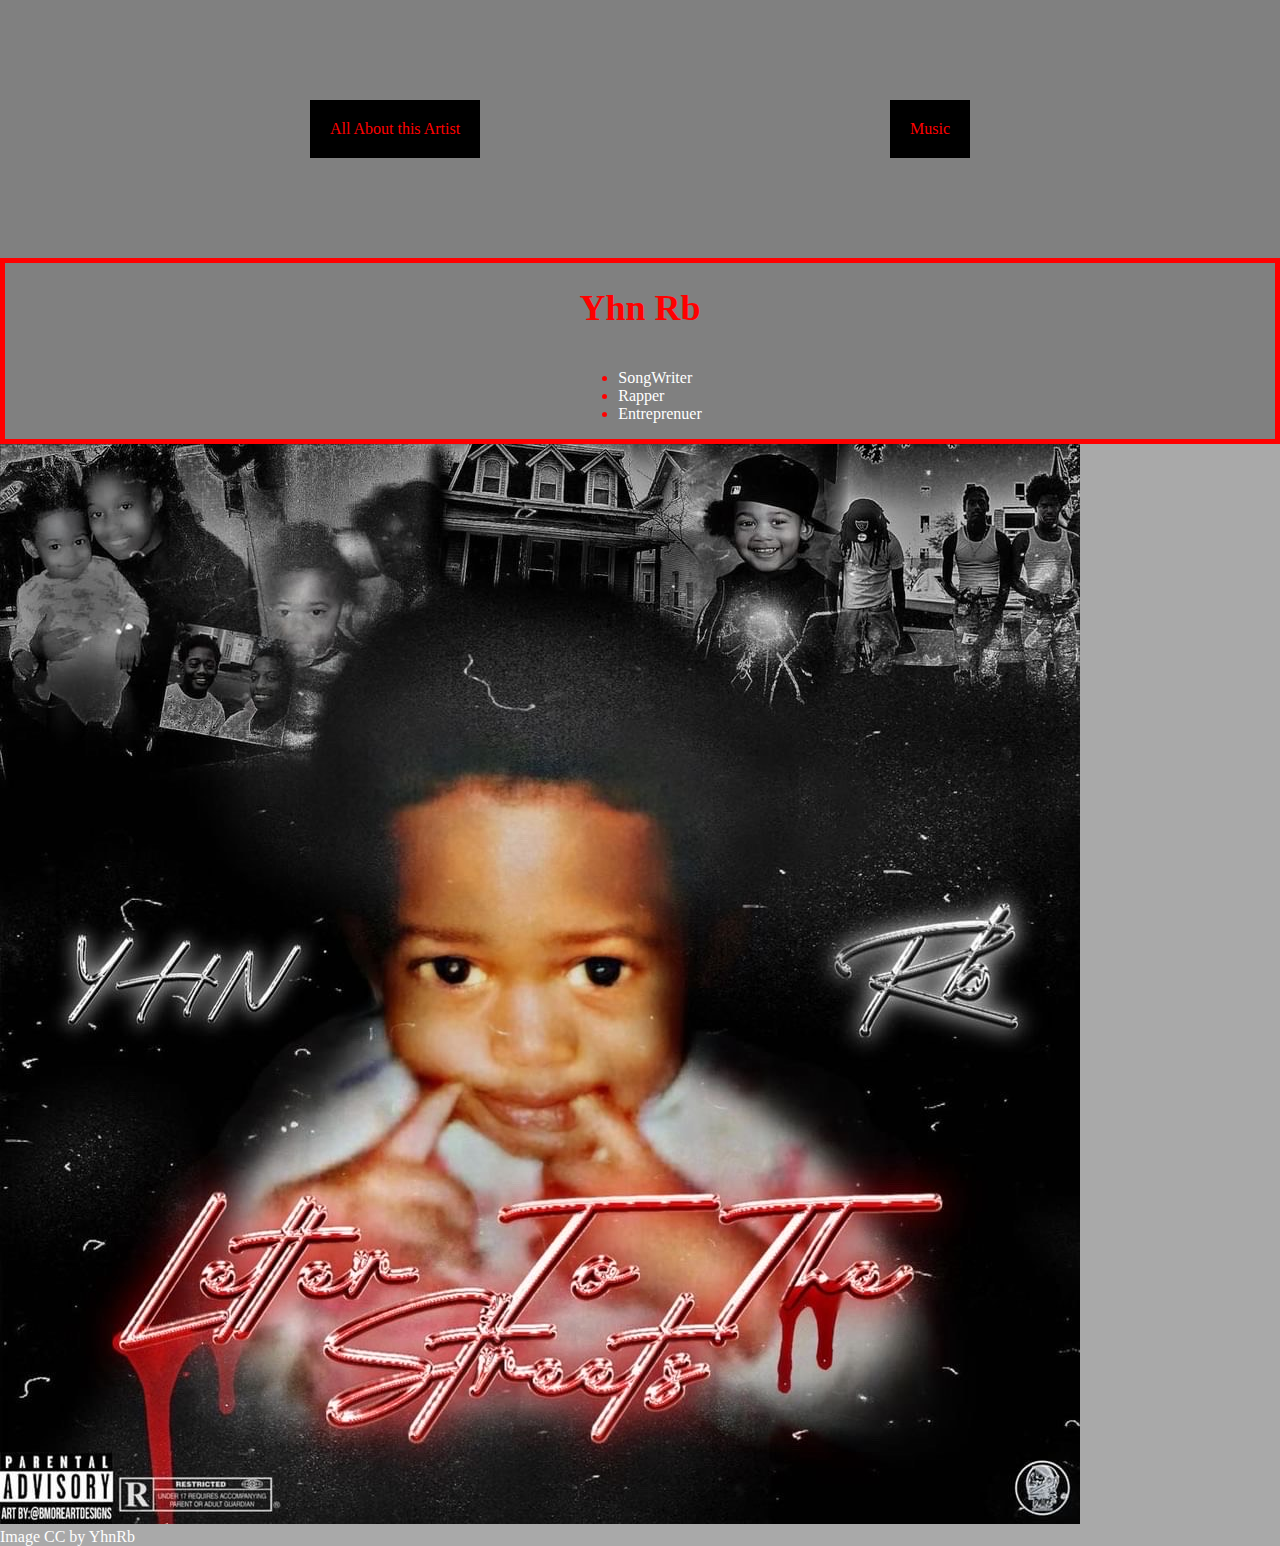
<file: index.html>
<!DOCTYPE html>
<html>
  <head>
    <link rel="stylesheet" href="style.css">
  </head>
  <body>
    <!-- Links -->
     <div class="link">
       <a class="link" href="Music.html"> Music</a>
       <a class="link" href="AboutThisArtist.html"> All About this Artist </a> 
          </div>
  <div class="info">
        <!-- Information -->
        <h1> Yhn Rb </h1>
        <ul>
          <li> <p> SongWriter </p> </li>
          <li> <p> Rapper</p> </li>
          <li> <p> Entreprenuer</p> </li>
        </ul>

      </div>
      <div class="container">
      <!-- Image -->
      <div class="image">
    <img src="YhnRb1.jpeg" alt="YhnRb1">
    </div>
      <!-- Citation -->
      <div class="citation">
        <p class="citation"> Image CC by YhnRb</p>
      </div>

    </div>
  </body>
</html>
</file>
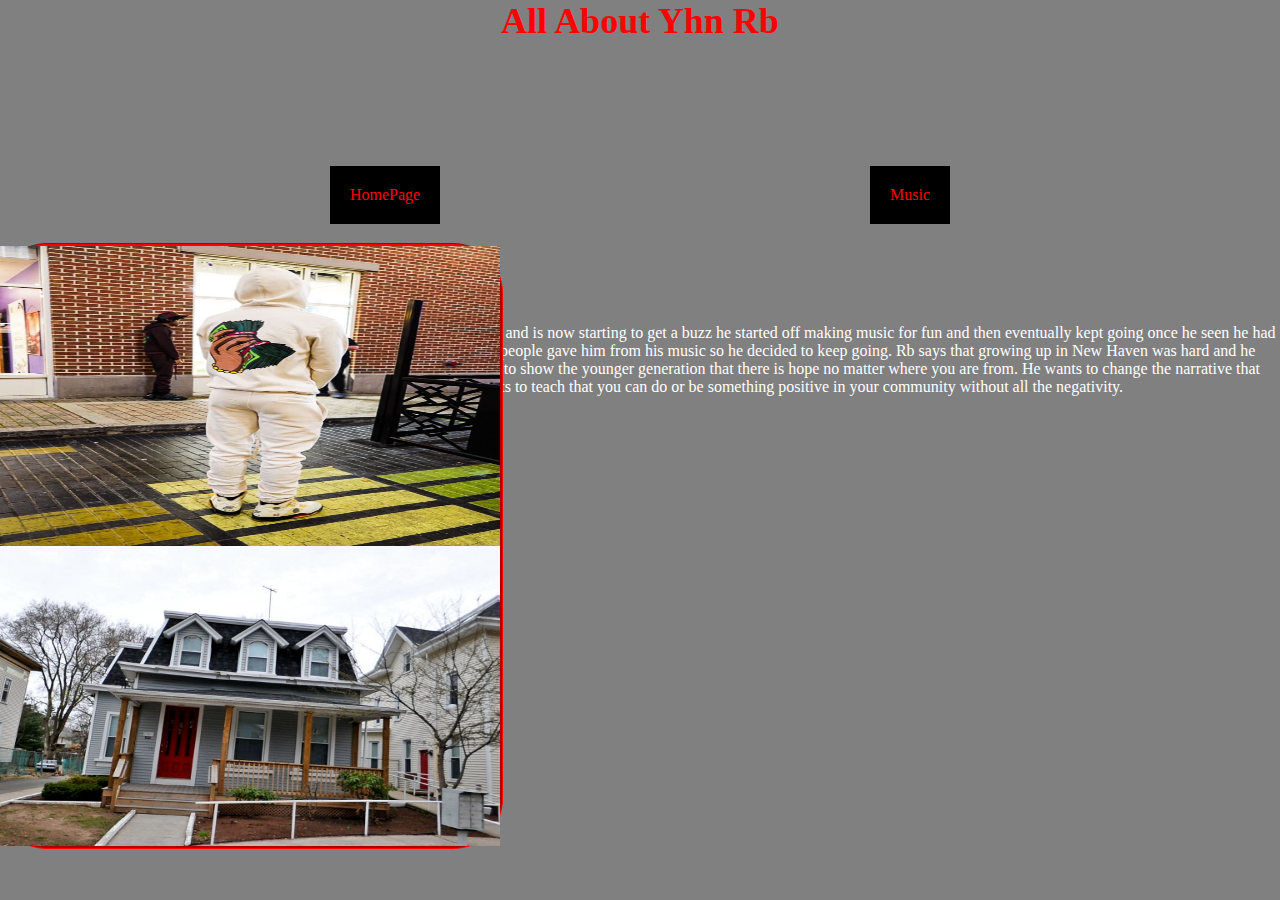
<file: AllAboutThisArtist.html>
<html>
  <head>
 <link rel="stylesheet" href="style.css">
    </head>
  <body>
    <!-- Heading -->
    <h1> All About Yhn Rb </h1>
    <!-- Links -->
    <div class="link">
      <a class="link" href="Music.html"> Music</a>
      <a class="link" href="index.html"> HomePage</a>
    </div>
    <!-- Backround Info -->
    <p> Yhn Rb is an artist out of NewHaven, CT that recently started rapping in 2022 and is now starting to get a buzz he started off making music for fun and then eventually kept going once he seen he had a flow and dropped his first song " Frontline " from there he seen the reaction people gave him from his music so he decided to keep going. Rb says that growing up in New Haven was hard and he seen alot coming from his environment. He wants to use his image as a rapper to show the younger generation that there is hope no matter where you are from. He wants to change the narrative that you dont have to be in the streets to be something in your community. He wants to teach that you can do or be something positive in your community without all the negativity.</p>
    
    <!-- gallery -->
    
   <div class="AllAboutYhnRb">
     
      <div class="image2">
     <img class="AllAboutYhnRb" src="YhnRb3.jpeg" alt="YhnRb3">
        <img class="AllAboutYhnRb" src="YhnRb4.jpeg" alt="YhnRb4">
      </div>

      
    
    </div>
  </body>
</html>
</file>
<file: style.css>
body {
  background: gray;
      margin: 0;
      padding: 0;
      color: red;
      

}
p {
  color: white;
  margin-bottom: 100;
  margin: 0;
  padding: 0;
  list-style: none;
  float: left;
  text-align: center
  align-items: center;
  align-content: center;
  cursor: pointer;
}
h1 {
  text-align: center;
  font-weight: bold;
  font-family: cursive;
  font-size: 36px;
  float: center;
}
.container{
  display: flex;
  flex-direction: column;
  align-content: center;
 background-color: darkgray;
  }

.container2{
  display: flex;
  flex-direction:column;
  flex-wrap: nowrap;
  align-items: flex-start;
  justify-content: space-around;
  height: 300px;
  
}
.info{
  display: flex;
  flex-direction: column;
  text-align: center;
  
  border: 1px solid;
  border-width: thick;
  border-color:red;
  text-align: center;
  align-content: center;
  align-items: center;
  
}

.image2{
  border-style: groove;
  border-radius: 50px;
  border-color: red;
}
.link{
  display: flex;
  flex-direction: row-reverse;
  flex-wrap: nowrap;
  justify-content: space-evenly;
  text-align: center;
  float: center;
  
}
a {
  text-decoration: none;
  list-style: inside;
  align-content: center;
  padding: 20px;
  color: red;
  background-color: black;
  font-family: cursive;
  margin: 100px;
  cursor: pointer;
}

a:hover{
  background-color: grey;
  
  
  
}

.AllAboutYhnRb{
  width: 500px;
  height: 500px;
  height: 300px;
  display: flex;
  flex-direction:row;
  flex-wrap: wrap;
  justify-content: center;
  align-content: center;
  height: 300px;

}
</file>
